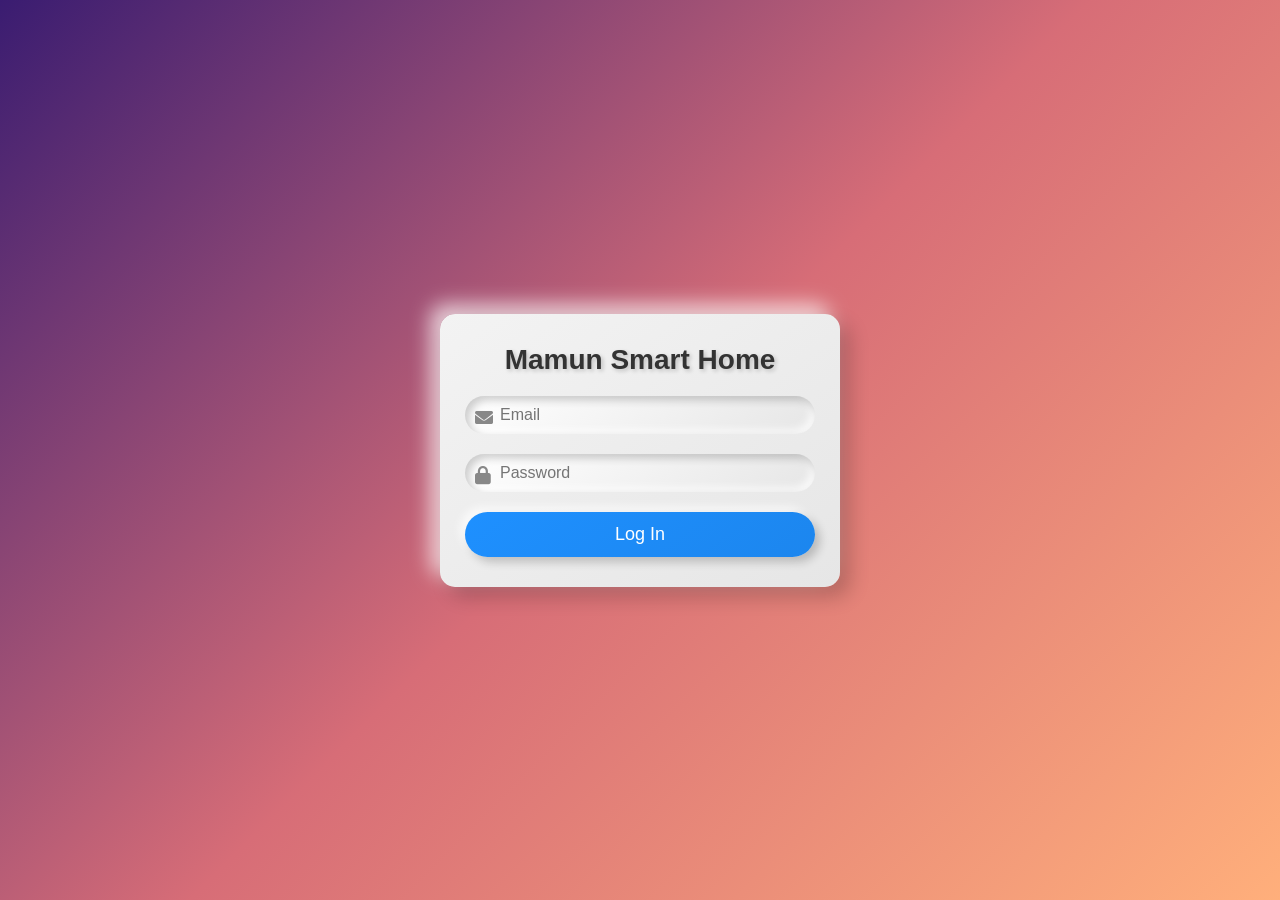
<file: index.html>
<!DOCTYPE html>
<html lang="en">
<head>
    <meta charset="UTF-8">
    <meta name="viewport" content="width=device-width, initial-scale=1.0">
    <title>Mamun Smart Home</title>
    <link rel="stylesheet" href="https://cdnjs.cloudflare.com/ajax/libs/font-awesome/6.0.0-beta3/css/all.min.css">
    <link href="https://fonts.googleapis.com/css2?family=Roboto:wght@400;700&display=swap" rel="stylesheet">
   <link rel="stylesheet" href="style.css"> <!-- CSS ফাইল যুক্ত -->
</head>
<body>
    <!-- Login Container -->
    <div class=" login-container">
        <h2>Mamun Smart Home</h2>
        <div class="form-group">
            <i class="fas fa-envelope"></i>
            <input type="email" id="email" placeholder="Email">
        </div>
        <div class="form-group">
            <i class="fas fa-lock"></i>
            <input type="password" id="password" placeholder="Password">
        </div>
        <button onclick="login()">Log In</button>
    </div>

    <!-- Control Panel -->
    <div class="container control-container hidden">
        <div class="control-panel">
        <h2>Smart Plug 2</h2>
<div class="clock">
        <div class="time">
            <span id="hours">12</span>:<span id="minutes">00</span>:<span id="seconds">00</span>
            <div class="ampm" id="ampm">AM</div>
        </div>
    </div>


<!-- ON OFF Switch -->
   <!-- Relay 1 -->
<div class="device" id="relay1">
    <h3>Relay 1</h3>

<div class="slider-container">
    <label class="switch">
        <input type="checkbox" id="relay1Switch" onchange="toggleRelay(1)">
        <span class="slider"></span>
    </label>
</div>

<!-- Timer  -->
   <!-- Relay 1 -->
    <div class="timer-container">
    <div class="timer off" id="timer1">00:00</div>
   <input type="number" id="timeInput1" class="styled-input" placeholder="Minutes" min="1" style="width: 60px; margin: 5px;">
        <select id="actionSelect1" class="styled-select" onchange="updateButtonColor(1)">
            <option  value="on">Turn ON</option>
            <option  value="off">Turn OFF</option>
            <option  value="reset">Reset Timer</option>
        </select>
        <button id="timerButton1" onclick="setTimer(1)" class="styled-button off">Set Timer</button>
    </div>

<!-- Alarm Setup -->
<!-- Relay 1 -->
    <div class="alarm-container">
    <div id="countdownDisplay1" class="countdown-display"> 00:00:00</div>
    <input type="time" id="alarmTime1" class="styled-input">
    <select id="alarmAction1" class="styled-select">
        <option value="on">Turn ON</option>
        <option value="off">Turn OFF</option>
        <option value="resetalarm">Reset Alarm</option>
    </select>
    <button id="setAlarm1" onclick="setAlarm(1)" class="styled-button off">Set Alarm</button>
</div>

</div>


<!-- ON OFF Switch -->
<!-- Relay 2 -->
<div class="device" id="relay2">
    <h3>Relay 2</h3>

<div class="slider-container">
    <label class="switch">
        <input type="checkbox" id="relay2Switch" onchange="toggleRelay(2)">
        <span class="slider"></span>
    </label>
</div>

<!-- Timer  -->
<!-- Relay 2 -->
    <div class="timer-container">
      <div class="timer off" id="timer2">00:00</div>
   <input type="number" id="timeInput2" class="styled-input" placeholder="Minutes" min="1" style="width: 60px; margin: 5px;">
        <select id="actionSelect2" class="styled-select" onchange="updateButtonColor(2)">
            <option value="on">Turn ON</option>
            <option value="off">Turn OFF</option>
            <option value="reset">Reset Timer</option>
        </select>
        <button id="timerButton2" onclick="setTimer(2)" class="styled-button off">Set Timer</button>
    </div>

<!-- Alarm Setup -->
<!-- Relay 2 -->
<div class="alarm-container">
    <div id="countdownDisplay2" class="countdown-display">00:00:00</div>
    <input type="time" id="alarmTime2" class="styled-input">
    <select id="alarmAction2" class="styled-select">
        <option value="on">Turn ON</option>
        <option value="off">Turn OFF</option>
        <option value="resetalarm">Reset Alarm</option>
    </select>
    <button id="setAlarm2" onclick="setAlarm(2)" class="styled-button off">Set Alarm</button>
</div>

</div>


<!-- ON OFF Switch -->
<!-- Relay 3 -->
<div class="device" id="relay3">
    <h3>Relay 3</h3>

<div class="slider-container">
    <label class="switch">
        <input type="checkbox" id="relay3Switch" onchange="toggleRelay(3)">
        <span class="slider"></span>
    </label>
</div>

<!-- Timer  -->
<!-- Relay 3 -->
    <div class="timer-container">
     <div class="timer off" id="timer3">00:00</div>
       <input type="number" id="timeInput3" class="styled-input" placeholder="Minutes" min="1" style="width: 60px; margin: 5px;">
        <select id="actionSelect3" class="styled-select" onchange="updateButtonColor(3)">
            <option value="on">Turn ON</option>
            <option value="off">Turn OFF</option>
            <option value="reset">Reset Timer</option>
        </select>
        <button id="timerButton3" onclick="setTimer(3)" class="styled-button off">Set Timer</button>
    </div>

<!-- Alarm Setup -->
<!-- Relay 3 -->
<div class="alarm-container">
    <div id="countdownDisplay3" class="countdown-display">00:00:00</div>
    <input type="time" id="alarmTime3" class="styled-input">
    <select id="alarmAction3" class="styled-select">
        <option value="on">Turn ON</option>
        <option value="off">Turn OFF</option>
        <option value="resetalarm">Reset Alarm</option>
    </select>
    <button id="setAlarm3" onclick="setAlarm(3)" class="styled-button off">Set Alarm</button>
</div>

</div>


<!-- ON OFF Switch -->
<!-- Relay 4 -->
<div class="device" id="relay4">
    <h3>Relay 4</h3>

<div class="slider-container">
    <label class="switch">
        <input type="checkbox" id="relay4Switch" onchange="toggleRelay(4)">
        <span class="slider"></span>
    </label>
</div>

<!-- Timer  -->
<!-- Relay 4 -->
    <div class="timer-container">
      <div class="timer off" id="timer4">00:00</div>
    <input type="number" id="timeInput4" class="styled-input" placeholder="Minutes" min="1" style="width: 60px; margin: 5px;">
        <select id="actionSelect4" class="styled-select" onchange="updateButtonColor(4)">
            <option value="on">Turn ON</option>
            <option value="off">Turn OFF</option>
            <option value="reset">Reset Timer</option>
        </select>
        <button id="timerButton4" onclick="setTimer(4)" class="styled-button off">Set Timer</button>
    </div>

<!-- Alarm Setup -->
<!-- Relay 4 -->
<div class="alarm-container">
    <div id="countdownDisplay4" class="countdown-display">00:00:00</div>
    <input type="time" id="alarmTime4" class="styled-input">
    <select id="alarmAction4" class="styled-select">
        <option value="on">Turn ON</option>
        <option value="off">Turn OFF</option>
        <option value="resetalarm">Reset Alarm</option>
    </select>
    <button id="setAlarm4" onclick="setAlarm(4)" class="styled-button off">Set Alarm</button>
</div>

</div>

    </div>

    <script src="script.js">
    </script>
</body>
</html>
</file>
<file: style.css>
* { margin: 0; padding: 0; box-sizing: border-box; }
body {
    font-family: 'Roboto', sans-serif;
    display: flex;
    justify-content: center;
    align-items: center;
    height: 100vh;
    background: linear-gradient(135deg, #3a1c71, #d76d77, #ffaf7b);
    animation: gradientBG 6s infinite alternate;
}

@keyframes gradientBG {
    0% {
        background-position: 0% 50%;
    }
    100% {
        background-position: 100% 50%;
    }
}

.device {
    background: linear-gradient(145deg, #ffffff, #e6e6e6);
    box-shadow: 8px 8px 16px rgba(0, 0, 0, 0.2), -8px -8px 16px rgba(255, 255, 255, 0.7);
    padding: 15px 20px;
    margin: 20px 0;
    border-radius: 15px;
    display: flex;
    justify-content: space-between;
    align-items: center;
    transition: transform 0.3s ease, box-shadow 0.3s ease;
    cursor: pointer;
}

.device:hover {
    transform: translateY(-5px);
    box-shadow: 12px 12px 20px rgba(0, 0, 0, 0.3), -12px -12px 20px rgba(255, 255, 255, 0.8);
}

.device h3 {
    font-size: 24px;
    font-weight: bold;
    color: #333;
    background: linear-gradient(145deg, #ffebee, #ffcdd2); /* অফ অবস্থার জন্য হালকা লাল রঙ */
}

.switch {
    position: relative;
    display: inline-block;
    width: 120px; /* স্লাইডারের প্রস্থ */
    height: 60px;  /* স্লাইডারের উচ্চতা */
    background: linear-gradient(145deg, #ff9cf5, #ff6cc1); /* বাটনের গ্রাডিয়েন্ট */
    border-radius: 34px;
    box-shadow: 6px 6px 12px rgba(0, 0, 0, 0.2), -6px -6px 12px rgba(255, 255, 255, 0.6);
    transition: background 0.4s ease-in-out, box-shadow 0.4s ease-in-out;
    cursor: pointer;
}

.switch input {
    opacity: 0;
    width: 0;
    height: 0;
}

.slider {
    position: absolute;
    top: 0;
    left: 0;
    right: 0;
    bottom: 0;
    border-radius: 34px;
}

.slider:before {
    content: "😄"; /* এখানে ইমোজি নির্দিষ্ট করা হয়েছে */
    position: absolute;
    height: 50px; /* ইমোজির ব্যাসার্ধ */
    width: 50px; /* ইমোজির ব্যাসার্ধ */
    left: 5px; /* ইমোজির অবস্থান */
    bottom: 5px; /* ইমোজির অবস্থান */
    background-color: white; /* ইমোজির ব্যাকগ্রাউন্ড */
    display: flex;
    justify-content: center;
    align-items: center;
    font-size: 30px; /* ইমোজির সাইজ */
    border-radius: 50%;
    color: #555; /* ইমোজির কালার */
    box-shadow: 4px 4px 8px rgba(0, 0, 0, 0.2), -4px -4px 8px rgba(255, 255, 255, 0.6);
    transition: transform 0.4s ease-in-out, color 0.4s ease-in-out;
}

input:checked + .slider {
    background: linear-gradient(145deg, #93f9b9, #00c9ff); /* অন অবস্থার জন্য গ্রাডিয়েন্ট */
    box-shadow: inset 6px 6px 12px rgba(0, 0, 0, 0.3), inset -6px -6px 12px rgba(255, 255, 255, 0.7); /* ছায়ার আপডেট */
}

input:checked + .slider:before {
    transform: translateX(60px); /* ইমোজি ডানদিকে যাবে (বড় স্লাইডারের জন্য মান বাড়ানো হয়েছে) */
    color: #ff1744; /* অন অবস্থায় ইমোজির কালার */
}

    
/*কন্ট্রোল প্যানেল কন্টেইনার  */
  .control-panel {
    background: linear-gradient(135deg, #2b5876, #4e4376); /* কন্টেইনার ব্যাকগ্রাউন্ড */
    padding: 20px 30px;
    padding-top: 80px;
    border-radius: 20px;
    box-shadow: 10px 10px 20px rgba(0, 0, 0, 0.3), -10px -10px 20px rgba(255, 255, 255, 0.2);
    width: 1710px;
    margin: 0 auto;
    text-align: center;
}

.control-panel h2 {
    font-size: 46px;
    font-weight: bold;
    color: #fff;
    text-shadow: 2px 2px 5px rgba(0, 0, 0, 0.3);
    margin-bottom: 20px;
    background: linear-gradient(to right, #ff6f61, #de6161); /* হেডিং-এর গ্রাডিয়েন্ট */
    -webkit-background-clip: text;
    -webkit-text-fill-color: transparent;
}
     

/* Login Container Styling */
.login-container {
    width: 400px;
    margin: 50px auto;
    background: linear-gradient(145deg, #f3f3f3, #e6e6e6); /* Gradient Background */
    padding: 30px 25px;
    border-radius: 15px;
    box-shadow: 10px 10px 20px rgba(0, 0, 0, 0.2), -10px -10px 20px rgba(255, 255, 255, 0.7);
    text-align: center;
    font-family: 'Arial', sans-serif;
}

/* Header Styling */
.login-container h2 {
    font-size: 28px;
    margin-bottom: 20px;
    font-weight: bold;
    color: #333;
    text-shadow: 2px 2px 4px rgba(0, 0, 0, 0.2);
}

/* Form Group Styling */
.form-group {
    position: relative;
    margin: 20px 0;
}

.form-group i {
    position: absolute;
    top: 12px;
    left: 10px;
    color: #888;
    font-size: 18px;
}

/* Input Fields Styling */
.login-container input {
    width: 100%;
    padding: 10px 35px; /* Spacing for the icon */
    font-size: 16px;
    border: none;
    border-radius: 25px;
    background: linear-gradient(145deg, #ffffff, #e6e6e6);
    box-shadow: inset 4px 4px 8px rgba(0, 0, 0, 0.2), inset -4px -4px 8px rgba(255, 255, 255, 0.8);
    outline: none;
    color: #333;
    transition: all 0.3s ease-in-out;
}

.login-container input:focus {
    box-shadow: inset 2px 2px 4px rgba(0, 0, 0, 0.2), inset -2px -2px 4px rgba(255, 255, 255, 0.8);
}

/* Button Styling */
.login-container button {
    width: 100%;
    padding: 12px 0;
    font-size: 18px;
    color: #fff;
    border: none;
    border-radius: 25px;
    background: linear-gradient(145deg, #1e90ff, #1c86ee);
    box-shadow: 5px 5px 10px rgba(0, 0, 0, 0.2), -5px -5px 10px rgba(255, 255, 255, 0.7);
    cursor: pointer;
    transition: all 0.3s ease-in-out;
}

.login-container button:hover {
    background: linear-gradient(145deg, #1c86ee, #1e90ff);
    box-shadow: inset 3px 3px 6px rgba(0, 0, 0, 0.2), inset -3px -3px 6px rgba(255, 255, 255, 0.8);
}

/* Responsive Design */
@media (max-width: 500px) {
    .login-container {
        width: 90%;
        padding: 20px;
    }

    .login-container h2 {
        font-size: 24px;
    }
}


/* টাইমার - অন অবস্থায় */
.timer.on {
    font-size: 36px;
    font-weight: bold;
    color: #1e90ff;
    background: linear-gradient(145deg, #e0f7fa, #b2ebf2); /* অন অবস্থার জন্য হালকা নীল রঙ */
    text-align: center;
    padding: 10px 20px;
    border-radius: 10px;
    box-shadow: 5px 5px 10px rgba(0, 0, 0, 0.2), -5px -5px 10px rgba(255, 255, 255, 0.8);
    text-shadow: 2px 2px 4px rgba(0, 0, 0, 0.2);
    margin-bottom: 10px;
    transition: all 0.3s ease-in-out;
}

/* টাইমার - অফ অবস্থায় */
.timer.off {
    font-size: 36px;
    font-weight: bold;
    color: #ff6f61;
    background: linear-gradient(145deg, #ffebee, #ffcdd2); /* অফ অবস্থার জন্য হালকা লাল রঙ */
    text-align: center;
    padding: 10px 20px;
    border-radius: 10px;
    box-shadow: 5px 5px 10px rgba(0, 0, 0, 0.2), -5px -5px 10px rgba(255, 255, 255, 0.8);
    text-shadow: 2px 2px 4px rgba(0, 0, 0, 0.2);
    margin-bottom: 10px;
    transition: all 0.3s ease-in-out;
}

.countdown-display {
    font-size: 36px;
    font-weight: bold;
    color: #ff6f61;
    background: linear-gradient(145deg, #ffebee, #ffcdd2); /* অফ অবস্থার জন্য হালকা লাল রঙ */
    text-align: center;
    padding: 10px 20px;
    border-radius: 10px;
    box-shadow: 5px 5px 10px rgba(0, 0, 0, 0.2), -5px -5px 10px rgba(255, 255, 255, 0.8);
    text-shadow: 2px 2px 4px rgba(0, 0, 0, 0.2);
    margin-bottom: 10px;
    transition: all 0.3s ease-in-out;
}

/* যখন অ্যালার্ম সেট হবে তখন রঙ পরিবর্তন */
.countdown-display.active {
     font-size: 36px;
    font-weight: bold;
    color: #1e90ff;
    background: linear-gradient(145deg, #e0f7fa, #b2ebf2); /* অন অবস্থার জন্য হালকা নীল রঙ */
    text-align: center;
    padding: 10px 20px;
    border-radius: 10px;
    box-shadow: 5px 5px 10px rgba(0, 0, 0, 0.2), -5px -5px 10px rgba(255, 255, 255, 0.8);
    text-shadow: 2px 2px 4px rgba(0, 0, 0, 0.2);
    margin-bottom: 10px;
    transition: all 0.3s ease-in-out;
}

.styled-button { 
    font-size: 36px;
    font-weight: bold;
    color: #1e90ff; /* টেক্সট রঙ */
    background: linear-gradient(145deg, #e0f7fa, #b2ebf2); /* হালকা নীল রঙ */
    text-align: center;
    padding: 15px 30px; /* বাটনের প্যাডিং */
    border-radius: 10px; /* গোলাকার প্রান্ত */
    box-shadow: 5px 5px 10px rgba(0, 0, 0, 0.2), -5px -5px 10px rgba(255, 255, 255, 0.8); /* 3D ইফেক্ট */
    text-shadow: 2px 2px 4px rgba(0, 0, 0, 0.2); /* টেক্সট শ্যাডো */
    margin-bottom: 10px;
    border: none; /* বর্ডার রিমুভ */
    cursor: pointer; /* পয়েন্টার ইফেক্ট */
    transition: all 0.3s ease-in-out; /* স্মুথ ট্রানজিশন */
}

/* হোভার স্টাইল */
.styled-button:hover {
    background: linear-gradient(145deg, #b2ebf2, #e0f7fa); /* হালকা রঙের বিপরীত */
    color: #0056b3; /* গাঢ় নীল টেক্সট রঙ */
    box-shadow: 8px 8px 15px rgba(0, 0, 0, 0.3), -6px -6px 12px rgba(255, 255, 255, 0.7); /* হোভার ইফেক্ট */
    transform: scale(1.05); /* বাটন একটু বড় হয় */
}



.styled-button.on {
    font-size: 36px;
    font-weight: bold;
    color: #1e90ff;
    background: linear-gradient(145deg, #e0f7fa, #b2ebf2); /* অন অবস্থার জন্য হালকা নীল রঙ */
    text-align: center;
    padding: 10px 20px;
    border-radius: 10px;
    box-shadow: 5px 5px 10px rgba(0, 0, 0, 0.2), -5px -5px 10px rgba(255, 255, 255, 0.8);
    text-shadow: 2px 2px 4px rgba(0, 0, 0, 0.2);
    margin-bottom: 10px;
    transition: all 0.3s ease-in-out;
}

.styled-button.off {
      font-size: 36px;
    font-weight: bold;
    color: #ff6f61;
    background: linear-gradient(145deg, #ffebee, #ffcdd2); /* অফ অবস্থার জন্য হালকা লাল রঙ */
    text-align: center;
    padding: 10px 20px;
    border-radius: 10px;
    box-shadow: 5px 5px 10px rgba(0, 0, 0, 0.2), -5px -5px 10px rgba(255, 255, 255, 0.8);
    text-shadow: 2px 2px 4px rgba(0, 0, 0, 0.2);
    margin-bottom: 10px;
    transition: all 0.3s ease-in-out;
}

/* সক্রিয় বা ক্লিক স্টাইল */
.styled-button.active {
    font-size: 36px;
    font-weight: bold;
    color: #1e90ff;
    background: linear-gradient(145deg, #e0f7fa, #b2ebf2); /* অন অবস্থার জন্য হালকা নীল রঙ */
    text-align: center;
    padding: 10px 20px;
    border-radius: 10px;
    box-shadow: 5px 5px 10px rgba(0, 0, 0, 0.2), -5px -5px 10px rgba(255, 255, 255, 0.8);
    text-shadow: 2px 2px 4px rgba(0, 0, 0, 0.2);
    margin-bottom: 10px;
    transition: all 0.3s ease-in-out;
}



/* Timer Container */
.timer-container {
    display: flex;
    align-items: center;
    justify-content: center;
    gap: 10px;
    margin-top: 10px;
    padding: 10px;
    background: linear-gradient(135deg, #f3f3f3, #e6e6e6);
    border-radius: 10px;
    box-shadow: 5px 5px 10px rgba(0, 0, 0, 0.1), -5px -5px 10px rgba(255, 255, 255, 0.8);
}

.alarm-container {
    display: flex;
    align-items: center;
    justify-content: center;
    gap: 10px;
    margin-top: 10px;
    padding: 10px;
    background: linear-gradient(135deg, #f3f3f3, #e6e6e6);
    border-radius: 10px;
    box-shadow: 5px 5px 10px rgba(0, 0, 0, 0.1), -5px -5px 10px rgba(255, 255, 255, 0.8);
}

.styled-select { 
    padding: 12px 16px; /* আরামদায়ক প্যাডিং */
    font-size: 16px; /* পাঠযোগ্য ফন্ট সাইজ */
    font-weight: bold; /* স্পষ্ট পাঠ্য */
    color: #ffffff; /* সাদা টেক্সট */
    border: none; /* কোনো প্রাথমিক বর্ডার নেই */
    border-radius: 15px; /* গোলাকার প্রান্ত */
    background: linear-gradient(145deg, #ff6f61, #ffa69e); /* উজ্জ্বল কমলা এবং গোলাপি রঙের গ্রেডিয়েন্ট */
    box-shadow: 4px 4px 8px rgba(0, 0, 0, 0.3), -4px -4px 8px rgba(255, 255, 255, 0.6); /* 3D শ্যাডো */
    outline: none; /* ফোকাস বর্ডার সরানো */
    cursor: pointer; /* ইন্টারেক্টিভ লুক */
    transition: all 0.3s ease-in-out; /* স্মুথ ট্রানজিশন */
}

/* হোভার স্টাইল */
.styled-select:hover {
    background: linear-gradient(145deg, #ffa69e, #ff6f61); /* উল্টো গ্রেডিয়েন্ট রঙ */
    box-shadow: 6px 6px 10px rgba(0, 0, 0, 0.4), -6px -6px 10px rgba(255, 255, 255, 0.5); /* গভীর শ্যাডো */
    transform: scale(1.03); /* সামান্য বড় হয় */
    color: #ffffe0; /* সাদা-হলুদ মিশ্রিত টেক্সট রঙ */
}

/* সক্রিয় (ক্লিক) অবস্থায় */
.styled-select:active {
    background: linear-gradient(145deg, #ff3d00, #ff6f61); /* গাঢ় কমলা টোন */
    box-shadow: inset 2px 2px 5px rgba(0, 0, 0, 0.4), inset -2px -2px 5px rgba(255, 255, 255, 0.6); /* ইনসেট শ্যাডো */
}

/* ড্রপডাউন অপশনগুলোর জন্য */
.styled-select option {
    padding: 10px;
    background: #ffffff; /* অপশনের জন্য সাদা ব্যাকগ্রাউন্ড */
    color: #555; /* ডার্ক টেক্সট */
    font-weight: bold;
}

/* আনিমেটেড বর্ডার যোগ করতে */
.styled-select:focus {
    box-shadow: 0px 0px 10px 3px rgba(255, 105, 135, 0.8); /* ফোকাস শ্যাডো */
    border: 2px solid #ff6f61; /* ফোকাস অবস্থার বর্ডার */
}

/* অপশন হোভার করার সময় (সমস্ত ব্রাউজারে কাজ নাও করতে পারে) */
.styled-select option:hover {
    background-color: #00bcd4; /* হোভার করলে ব্যাকগ্রাউন্ড পরিবর্তন */
    color: white; /* টেক্সট সাদা হবে */
}


.styled-input { 
    padding: 10px 2px; /* আরামদায়ক প্যাডিং */
    font-size: 24px; /* স্পষ্ট এবং পাঠযোগ্য */
    font-weight: bold; /* প্রফেশনাল চেহারা */
    color: #444; /* ডার্ক টেক্সট */
    border: none; /* কোনো প্রাথমিক বর্ডার নেই */
    border-radius: 12px; /* গোলাকার প্রান্ত */
    background: linear-gradient(145deg, #f0f9ff, #cbe6f7); /* হালকা নীল শেড */
    box-shadow: inset 4px 4px 8px rgba(0, 0, 0, 0.2), inset -4px -4px 8px rgba(255, 255, 255, 0.7); /* গভীর ইনসেট শ্যাডো */
    outline: none; /* ফোকাস বর্ডার সরানো */
    transition: all 0.3s ease-in-out; /* স্মুথ ট্রানজিশন */
}

/* হোভার স্টাইল */
.styled-input:hover {
    background: linear-gradient(145deg, #e0f7fa, #b2ebf2); /* উজ্জ্বল নীল রঙ */
    box-shadow: 6px 6px 12px rgba(0, 0, 0, 0.3), -6px -6px 12px rgba(255, 255, 255, 0.5); /* গভীর শ্যাডো */
    transform: scale(1.02); /* সামান্য বড় হয় */
}

/* ফোকাস স্টাইল */
.styled-input:focus {
    background: linear-gradient(145deg, #cbe6f7, #f0f9ff); /* রঙ পরিবর্তন */
    box-shadow: 0 0 10px 2px rgba(0, 150, 255, 0.7); /* আলোকিত ফোকাস */
    border: 2px solid #00bcd4; /* ফোকাস অবস্থার জন্য উজ্জ্বল বর্ডার */
    color: #222; /* গাঢ় টেক্সট */
}

/* সক্রিয় (ক্লিক) অবস্থায় */
.styled-input:active {
    background: linear-gradient(145deg, #b2ebf2, #e0f7fa); /* উজ্জ্বল শেড */
    box-shadow: inset 3px 3px 5px rgba(0, 0, 0, 0.4), inset -3px -3px 5px rgba(255, 255, 255, 0.5); /* ইনসেট শ্যাডো */
}

/* ইনপুট প্লেসহোল্ডার স্টাইল */
.styled-input::placeholder {
    color: #888; /* প্লেসহোল্ডারের জন্য হালকা রঙ */
    font-style: italic; /* স্টাইলিশ প্লেসহোল্ডার */
    transition: color 0.3s ease-in-out; /* স্মুথ পরিবর্তন */
}

/* ফোকাসে প্লেসহোল্ডার স্টাইল */
.styled-input:focus::placeholder {
    color: #bbb; /* ফোকাসে প্লেসহোল্ডার রঙ পরিবর্তন */
}

.hidden {
            display: none;
        }


.slider-container {
    display: flex;
    align-items: center;
    justify-content: center;
    gap: 10px;
    margin-top: 10px;
    padding: 10px;
    background: linear-gradient(135deg, #f3f3f3, #e6e6e6);
    border-radius: 10px;
    box-shadow: 5px 5px 10px rgba(0, 0, 0, 0.1), -5px -5px 10px rgba(255, 255, 255, 0.8);
}


.clock {
    display: flex;
    justify-content: center;
    align-items: center;
    width: 420px;
    height: 150px;
    margin: 0 auto;
    border-radius: 20px;
    color: #fff;
    text-shadow: 2px 2px 5px rgba(0, 0, 0, 0.3);
    background: linear-gradient(145deg, #ffffff, #e6e6e6);
    box-shadow: 8px 8px 16px rgba(0, 0, 0, 0.2), -8px -8px 16px rgba(255, 255, 255, 0.7);
    overflow: hidden; /* বাইরে থাকা অংশ লুকাতে */
    position: relative; /* ক্লক প্রান্ত ঠিক রাখতে */
}
.time {
    font-family: 'Orbitron', sans-serif;
    font-size: 48px;
     color: #ff6f61;
    background: linear-gradient(145deg, #ffebee, #ffcdd2); /* অফ অবস্থার জন্য হালকা লাল রঙ */
    text-shadow: 1px 1px 3px #000, -1px -1px 3px #fff;
    display: flex;
    align-items: center;
    gap: 5px; /* সময়ের মাঝে ফাঁক */
}

.time span {
    display: inline-block;
    padding: 10px 15px;
    background: linear-gradient(145deg, #3e3e3f, #1c1c1d);
    border-radius: 10px;
    box-shadow: inset 2px 2px 4px #111, inset -2px -2px 4px #4f4f4f;
    text-align: center;
    min-width: 50px; /* প্রস্থ ঠিক রাখতে */
}

.time .ampm {
    font-size: 24px;
    padding: 5px 10px;
    background: linear-gradient(145deg, #6a6a6b, #3a3a3b);
    border-radius: 5px;
    box-shadow: inset 2px 2px 4px #111, inset -2px -2px 4px #4f4f4f;
    text-transform: uppercase;
    margin-left: 10px; /* AM/PM সঠিক অবস্থানে আনতে */
    min-width: 40px; /* ফিক্সড প্রস্থ */
    text-align: center;
}







/* Responsive Design for Mobile Screens */
@media (max-width: 375px) {
 * {
    margin: 0;
    padding: 0;
    box-sizing: border-box;
}

body {
    font-family: 'Roboto', sans-serif;
    display: flex;
    justify-content: center;
    align-items: center;
    min-height: 100vh;
    background: linear-gradient(135deg, #3a1c71, #d76d77, #ffaf7b);
    animation: gradientBG 6s infinite alternate;
    padding: 10px; /* মোবাইলের জন্য সামান্য জায়গা রাখা */
}

@keyframes gradientBG {
    0% {
        background-position: 0% 50%;
    }
    100% {
        background-position: 100% 50%;
    }
}

.device {
    background: linear-gradient(145deg, #ffffff, #e6e6e6);
    box-shadow: 4px 4px 8px rgba(0, 0, 0, 0.2), -4px -4px 8px rgba(255, 255, 255, 0.7);
    padding: 15px;
    margin: 15px 0;
    border-radius: 10px;
    display: flex;
    flex-direction: column; /* লেআউট মোবাইলের জন্য */
    justify-content: center;
    align-items: center;
    transition: transform 0.3s ease, box-shadow 0.3s ease;
    cursor: pointer;
    width: 100%; /* মোবাইল স্ক্রিনের পুরো জায়গা ব্যবহার */
    max-width: 400px; /* বড় মোবাইল স্ক্রিনের জন্য সীমাবদ্ধতা */
}

.device:hover {
    transform: translateY(-5px);
    box-shadow: 6px 6px 12px rgba(0, 0, 0, 0.3), -6px -6px 12px rgba(255, 255, 255, 0.8);
}

.device h3 {
    font-size: 18px;
    font-weight: bold;
    color: #333;
    margin-bottom: 10px;
    text-align: center;
    background: linear-gradient(145deg, #ffebee, #ffcdd2); /* অফ অবস্থার জন্য হালকা লাল রঙ */
    padding: 5px 10px;
    border-radius: 5px;
}

.switch {
    position: relative;
    display: inline-block;
    width: 90px; /* স্লাইডারের প্রস্থ */
    height: 45px; /* স্লাইডারের উচ্চতা */
    background: linear-gradient(145deg, #ff9cf5, #ff6cc1); /* বাটনের গ্রাডিয়েন্ট */
    border-radius: 25px;
    box-shadow: 3px 3px 6px rgba(0, 0, 0, 0.2), -3px -3px 6px rgba(255, 255, 255, 0.6);
    transition: background 0.4s ease-in-out, box-shadow 0.4s ease-in-out;
    cursor: pointer;
}

.switch input {
    opacity: 0;
    width: 0;
    height: 0;
}

.slider {
    position: absolute;
    top: 0;
    left: 0;
    right: 0;
    bottom: 0;
    border-radius: 25px;
}

.slider:before {
    content: "😄";
    position: absolute;
    height: 35px; /* ইমোজির উচ্চতা */
    width: 35px; /* ইমোজির প্রস্থ */
    left: 5px;
    bottom: 5px;
    background-color: white;
    display: flex;
    justify-content: center;
    align-items: center;
    font-size: 20px; /* ইমোজির ফন্ট সাইজ */
    border-radius: 50%;
    color: #555;
    box-shadow: 2px 2px 4px rgba(0, 0, 0, 0.2), -2px -2px 4px rgba(255, 255, 255, 0.6);
    transition: transform 0.4s ease-in-out, color 0.4s ease-in-out;
}

input:checked + .slider {
    background: linear-gradient(145deg, #93f9b9, #00c9ff); /* অন অবস্থার জন্য */
    box-shadow: inset 4px 4px 8px rgba(0, 0, 0, 0.3), inset -4px -4px 8px rgba(255, 255, 255, 0.7);
}

input:checked + .slider:before {
    transform: translateX(45px); /* অন অবস্থায় ডানদিকে সরানো */
    color: #ff1744;
}





/* কন্ট্রোল প্যানেল কন্টেইনার */
.control-panel {
    background: linear-gradient(135deg, #2b5876, #4e4376); /* কন্টেইনার ব্যাকগ্রাউন্ড */
    padding: 20px;
    padding-top: 2300px; /* মোবাইলের জন্য সামঞ্জস্য */
    border-radius: 15px;
    box-shadow: 5px 5px 10px rgba(0, 0, 0, 0.3), -5px -5px 10px rgba(255, 255, 255, 0.2);
    width: 100%; /* মোবাইল স্ক্রিনে পূর্ণ প্রস্থ */
    max-width: 350px; /* বড় মোবাইল স্ক্রিনে সীমাবদ্ধতা */
    margin: 0 auto;
    text-align: center;
}

.control-panel h2 {
    font-size: 24px; /* মোবাইলের জন্য ছোট ফন্ট সাইজ */
    font-weight: bold;
    color: #fff;
    text-shadow: 1px 1px 3px rgba(0, 0, 0, 0.3);
    margin-bottom: 15px;
    background: linear-gradient(to right, #ff6f61, #de6161); /* হেডিং-এর গ্রাডিয়েন্ট */
    -webkit-background-clip: text;
    -webkit-text-fill-color: transparent;
}

/* লগইন কন্টেইনার */
.login-container {
    width: 100%; /* মোবাইলের জন্য পূর্ণ প্রস্থ */
    max-width: 300px; /* সীমাবদ্ধতা */
    margin: 30px auto; /* মোবাইলের জন্য সামঞ্জস্য */
    background: linear-gradient(145deg, #f3f3f3, #e6e6e6);
    padding: 20px;
    border-radius: 15px;
    box-shadow: 5px 5px 10px rgba(0, 0, 0, 0.2), -5px -5px 10px rgba(255, 255, 255, 0.7);
    text-align: center;
    font-family: 'Arial', sans-serif;
}

/* হেডার স্টাইলিং */
.login-container h2 {
    font-size: 20px; /* মোবাইলের জন্য ছোট ফন্ট সাইজ */
    margin-bottom: 15px;
    font-weight: bold;
    color: #333;
    text-shadow: 1px 1px 2px rgba(0, 0, 0, 0.2);
}

/* ফর্ম গ্রুপ স্টাইলিং */
.form-group {
    position: relative;
    margin: 15px 0;
}

.form-group i {
    position: absolute;
    top: 10px; /* মোবাইলের জন্য সামঞ্জস্য */
    left: 10px;
    color: #888;
    font-size: 16px;
}

/* ইনপুট ফিল্ড স্টাইলিং */
.login-container input {
    width: 100%;
    padding: 8px 30px; /* আইকনের জন্য জায়গা */
    font-size: 14px; /* মোবাইলের জন্য ছোট ফন্ট সাইজ */
    border: none;
    border-radius: 20px;
    background: linear-gradient(145deg, #ffffff, #e6e6e6);
    box-shadow: inset 2px 2px 4px rgba(0, 0, 0, 0.2), inset -2px -2px 4px rgba(255, 255, 255, 0.8);
    outline: none;
    color: #333;
    transition: all 0.3s ease-in-out;
}

.login-container input:focus {
    box-shadow: inset 1px 1px 2px rgba(0, 0, 0, 0.2), inset -1px -1px 2px rgba(255, 255, 255, 0.8);
}




/* Button Styling */
    .login-container button {
        width: 100%;
        padding: 10px 0; /* মোবাইল স্ক্রিনের জন্য প্যাডিং হ্রাস */
        font-size: 16px; /* ফন্ট সাইজ সামান্য ছোট */
        color: #fff;
        border: none;
        border-radius: 20px; /* মোবাইল স্ক্রিনে নরম প্রান্ত */
        background: linear-gradient(145deg, #1e90ff, #1c86ee);
        box-shadow: 4px 4px 8px rgba(0, 0, 0, 0.2), -4px -4px 8px rgba(255, 255, 255, 0.7);
        cursor: pointer;
        transition: all 0.3s ease-in-out;
    }

    .login-container button:hover {
        background: linear-gradient(145deg, #1c86ee, #1e90ff);
        box-shadow: inset 2px 2px 5px rgba(0, 0, 0, 0.2), inset -2px -2px 5px rgba(255, 255, 255, 0.8);
    }

    .login-container {
        width: 90%; /* স্ক্রিনের প্রস্থের মানানসই */
        padding: 15px; /* প্যাডিং সামান্য কমানো */
    }

    .login-container h2 {
        font-size: 20px; /* ছোট ডিভাইসে শিরোনামের ফন্ট সাইজ */
    }

    /* টাইমার - অন অবস্থায় */
    .timer.on {
        font-size: 28px; /* মোবাইল স্ক্রিনের জন্য ফন্ট সাইজ হ্রাস */
        font-weight: bold;
        color: #1e90ff;
        background: linear-gradient(145deg, #e0f7fa, #b2ebf2);
        text-align: center;
        padding: 8px 15px; /* মোবাইল স্ক্রিনে প্যাডিং সামঞ্জস্য করা */
        border-radius: 8px; /* প্রান্ত নরম করা */
        box-shadow: 4px 4px 8px rgba(0, 0, 0, 0.2), -4px -4px 8px rgba(255, 255, 255, 0.8);
        text-shadow: 1px 1px 3px rgba(0, 0, 0, 0.2);
        margin-bottom: 8px;
        transition: all 0.3s ease-in-out;
    }

    /* টাইমার - অফ অবস্থায় */
    .timer.off {
        font-size: 28px;
        font-weight: bold;
        color: #ff6f61;
        background: linear-gradient(145deg, #ffebee, #ffcdd2);
        text-align: center;
        padding: 8px 15px;
        border-radius: 8px;
        box-shadow: 4px 4px 8px rgba(0, 0, 0, 0.2), -4px -4px 8px rgba(255, 255, 255, 0.8);
        text-shadow: 1px 1px 3px rgba(0, 0, 0, 0.2);
        margin-bottom: 8px;
        transition: all 0.3s ease-in-out;
    }


 .countdown-display {
        font-size: 28px;
        font-weight: bold;
        color: #ff6f61;
        background: linear-gradient(145deg, #ffebee, #ffcdd2);
        text-align: center;
        padding: 8px 15px;
        border-radius: 8px;
        box-shadow: 4px 4px 8px rgba(0, 0, 0, 0.2), -4px -4px 8px rgba(255, 255, 255, 0.8);
        text-shadow: 1px 1px 3px rgba(0, 0, 0, 0.2);
        margin-bottom: 8px;
        transition: all 0.3s ease-in-out;
    }

    .countdown-display.active {
      font-size: 28px; /* মোবাইল স্ক্রিনের জন্য ফন্ট সাইজ হ্রাস */
        font-weight: bold;
        color: #1e90ff;
        background: linear-gradient(145deg, #e0f7fa, #b2ebf2);
        text-align: center;
        padding: 8px 15px; /* মোবাইল স্ক্রিনে প্যাডিং সামঞ্জস্য করা */
        border-radius: 8px; /* প্রান্ত নরম করা */
        box-shadow: 4px 4px 8px rgba(0, 0, 0, 0.2), -4px -4px 8px rgba(255, 255, 255, 0.8);
        text-shadow: 1px 1px 3px rgba(0, 0, 0, 0.2);
        margin-bottom: 8px;
        transition: all 0.3s ease-in-out;
    }

    .styled-button {
        font-size: 36px;
        font-weight: bold;
        color: #1e90ff;
        background: linear-gradient(145deg, #e0f7fa, #b2ebf2); /* হালকা নীল রঙ */
        text-align: center;
        padding: 15px 30px;
        border-radius: 10px;
        box-shadow: 5px 5px 10px rgba(0, 0, 0, 0.2), -5px -5px 10px rgba(255, 255, 255, 0.8);
        text-shadow: 2px 2px 4px rgba(0, 0, 0, 0.2);
        margin-bottom: 10px;
        border: none;
        cursor: pointer;
        transition: all 0.3s ease-in-out;
    }

    .styled-button:hover {
        background: linear-gradient(145deg, #b2ebf2, #e0f7fa);
        color: #0056b3;
        box-shadow: 8px 8px 15px rgba(0, 0, 0, 0.3), -6px -6px 12px rgba(255, 255, 255, 0.7);
        transform: scale(1.05);
    }

    .styled-button.on {
        background: linear-gradient(145deg, #e0f7fa, #b2ebf2); /* অন অবস্থার জন্য হালকা নীল রঙ */
        color: #1e90ff;
    }

    .styled-button.off {
        background: linear-gradient(145deg, #ffebee, #ffcdd2); /* অফ অবস্থার জন্য হালকা লাল রঙ */
        color: #ff6f61;
    }

    .styled-button.active {
        background: linear-gradient(145deg, #e0f7fa, #b2ebf2); /* অন অবস্থার জন্য হালকা নীল রঙ */
        color: #1e90ff;
 }



/* Timer Container - Responsive */
    .timer-container {
        flex-direction: column; /* মোবাইলে উপরের নিচে সাজাতে */
        gap: 8px; /* গ্যাপ সামঞ্জস্য */
        padding: 8px; /* কম প্যাডিং */
        margin-top: 8px; /* কম মার্জিন */
        border-radius: 8px; /* প্রান্ত সামান্য নরম */
        box-shadow: 3px 3px 6px rgba(0, 0, 0, 0.1), -3px -3px 6px rgba(255, 255, 255, 0.8);
    }

    /* Alarm Container - Responsive */
    .alarm-container {
        flex-direction: column; /* মোবাইলে উপরের নিচে সাজাতে */
        gap: 8px; /* গ্যাপ সামঞ্জস্য */
        padding: 8px; /* কম প্যাডিং */
        margin-top: 8px; /* কম মার্জিন */
        border-radius: 8px; /* প্রান্ত সামান্য নরম */
        box-shadow: 3px 3px 6px rgba(0, 0, 0, 0.1), -3px -3px 6px rgba(255, 255, 255, 0.8);
    }

    /* Container Inner Elements */
    .timer-container div,
    .alarm-container div {
        font-size: 14px; /* ফন্ট সাইজ ছোট করা */
        padding: 6px 8px; /* উপাদানের প্যাডিং কমানো */
        border-radius: 6px; /* প্রান্ত ছোট করা */
    }

    .styled-select { 
        padding: 12px 16px;
        font-size: 16px;
        font-weight: bold;
        color: #ffffff;
        border: none;
        border-radius: 15px;
        background: linear-gradient(145deg, #ff6f61, #ffa69e);
        box-shadow: 4px 4px 8px rgba(0, 0, 0, 0.3), -4px -4px 8px rgba(255, 255, 255, 0.6);
        outline: none;
        cursor: pointer;
        transition: all 0.3s ease-in-out;
    }

    .styled-select:hover {
        background: linear-gradient(145deg, #ffa69e, #ff6f61);
        box-shadow: 6px 6px 10px rgba(0, 0, 0, 0.4), -6px -6px 10px rgba(255, 255, 255, 0.5);
        transform: scale(1.03);
        color: #ffffe0;
    }

    .styled-select:active {
        background: linear-gradient(145deg, #ff3d00, #ff6f61);
        box-shadow: inset 2px 2px 5px rgba(0, 0, 0, 0.4), inset -2px -2px 5px rgba(255, 255, 255, 0.6);
    }

    .styled-select option {
        padding: 10px;
        background: #ffffff;
        color: #555;
        font-weight: bold;
    }

    .styled-select:focus {
        box-shadow: 0px 0px 10px 3px rgba(255, 105, 135, 0.8);
        border: 2px solid #ff6f61;
    }

    .styled-input { 
        padding: 10px 2px;
        font-size: 24px;
        font-weight: bold;
        color: #444;
        border: none;
        border-radius: 12px;
        background: linear-gradient(145deg, #f0f9ff, #cbe6f7);
        box-shadow: inset 4px 4px 8px rgba(0, 0, 0, 0.2), inset -4px -4px 8px rgba(255, 255, 255, 0.7);
        outline: none;
        transition: all 0.3s ease-in-out;
    }

    .styled-input:hover {
        background: linear-gradient(145deg, #e0f7fa, #b2ebf2);
        box-shadow: 6px 6px 12px rgba(0, 0, 0, 0.3), -6px -6px 12px rgba(255, 255, 255, 0.5);
        transform: scale(1.02);
    }

    .styled-input:focus {
        background: linear-gradient(145deg, #cbe6f7, #f0f9ff);
        box-shadow: 0 0 10px 2px rgba(0, 150, 255, 0.7);
        border: 2px solid #00bcd4;
        color: #222;
    }

    .styled-input:active {
        background: linear-gradient(145deg, #b2ebf2, #e0f7fa);
        box-shadow: inset 3px 3px 5px rgba(0, 0, 0, 0.4), inset -3px -3px 5px rgba(255, 255, 255, 0.5);
    }

    .styled-input::placeholder {
        color: #888;
        font-style: italic;
        transition: color 0.3s ease-in-out;
    }

    .styled-input:focus::placeholder {
        color: #bbb;
    }

    .hidden {
        display: none;
    }


 .slider-container {
        display: flex;
        align-items: center;
        justify-content: center;
        gap: 10px;
        margin-top: 10px;
        padding: 10px;
        background: linear-gradient(135deg, #f3f3f3, #e6e6e6);
        border-radius: 10px;
        box-shadow: 5px 5px 10px rgba(0, 0, 0, 0.1), -5px -5px 10px rgba(255, 255, 255, 0.8);
    }

    .clock {
        display: flex;
        justify-content: center;
        align-items: center;
        width: 100%; /* মোবাইল স্ক্রিনের প্রস্থে মানিয়ে যায় */
        height: 120px;
        margin: 0 auto;
        border-radius: 20px;
        color: #fff;
        text-shadow: 2px 2px 5px rgba(0, 0, 0, 0.3);
        background: linear-gradient(145deg, #ffffff, #e6e6e6);
        box-shadow: 8px 8px 16px rgba(0, 0, 0, 0.2), -8px -8px 16px rgba(255, 255, 255, 0.7);
        overflow: hidden;
        position: relative;
    }

    .time {
        font-family: 'Orbitron', sans-serif;
        font-size: 36px; /* মোবাইল স্ক্রিনের জন্য আকার হ্রাস */
        color: #ff6f61;
        background: linear-gradient(145deg, #ffebee, #ffcdd2);
        text-shadow: 1px 1px 3px #000, -1px -1px 3px #fff;
        display: flex;
        align-items: center;
        gap: 5px;
    }

    .time span {
        display: inline-block;
        padding: 8px 12px;
        background: linear-gradient(145deg, #3e3e3f, #1c1c1d);
        border-radius: 10px;
        box-shadow: inset 2px 2px 4px #111, inset -2px -2px 4px #4f4f4f;
        text-align: center;
        min-width: 40px; /* মোবাইল স্ক্রিনে প্রস্থ সামঞ্জস্য করা */
    }

    .time .ampm {
        font-size: 20px;
        padding: 5px 8px;
        background: linear-gradient(145deg, #6a6a6b, #3a3a3b);
        border-radius: 5px;
        box-shadow: inset 2px 2px 4px #111, inset -2px -2px 4px #4f4f4f;
        text-transform: uppercase;
        margin-left: 8px;
        min-width: 35px;
        text-align: center;
    }

}
</file>
